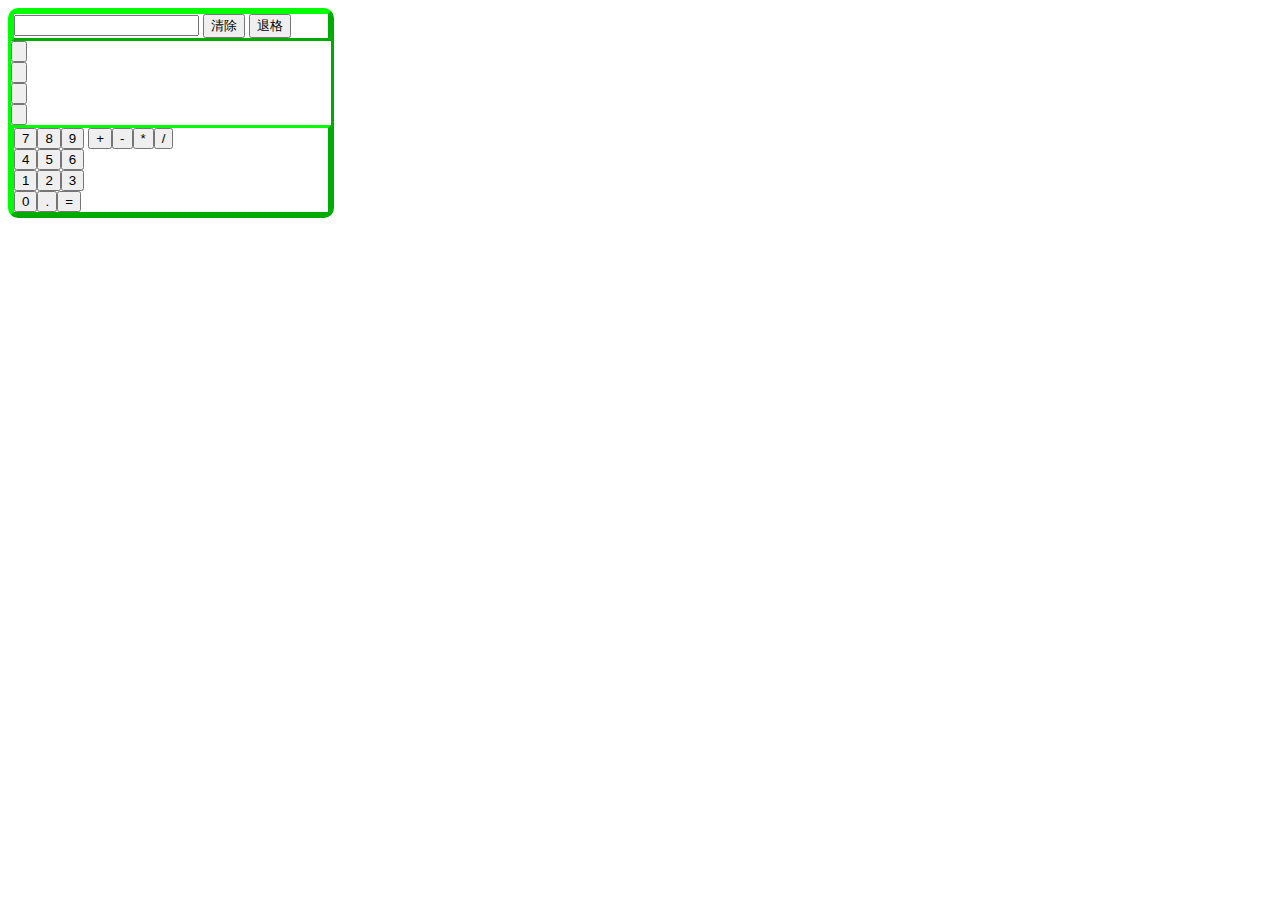
<file: webpage/Calculator.html>
<!DOCTYPE html>
<html>
	<head>
		<meta charset="UTF-8">
		<title></title>
		<link rel="stylesheet" href="../css/Calculator.css" />
		
	</head>
	<body>
		<div class="table">
			<div class="tr1st">
				<div class="td1st"><input type="text" name="" id="txtnum" value=""/></div>
				<div class="td2nd"><input type="button" name="" id="" value="清除" onclick="txtnum.value='';CalculationResults=0" /></div>
				<div class="td3rd"><input type="button" name="" id="" value="退格" onclick="backspace()" /></div>
			</div> 
			
			<div class="Memory">
				<div>
					<input type="button" />
				</div>
				<div>
					<input type="button" />
				</div>
				<div>
					<input type="button" />
				</div>
				<div>
					<input type="button" />
				</div>
			</div>
			
			<div class="tr2nd">

				<div class="td2nd">
					<div class="Numeral">
						<div class="Numeral7th8th9th">
							<div class="Numeral7th"><input type="button" value="7" onclick="num(7)"/></div>
							<div class="Numeral8th"><input type="button" value="8" onclick="num(8)"/></div>
							<div class="Numeral9th"><input type="button" value="9" onclick="num(9)"/></div>
						</div>
						<div class="Numeral4th5th6th">
							<div class="Numeral4th"><input type="button" value="4" onclick="num(4)"/></div>
							<div class="Numeral5th"><input type="button" value="5" onclick="num(5)"/></div>
							<div class="Numeral6th"><input type="button" value="6" onclick="num(6)"/></div>
						</div>
						
						<div class="Numeral1st2nd3rd">
							<div class="Numeral1st"><input type="button" value="1" onclick="num(1)"/></div>
							<div class="Numeral2nd"><input type="button" value="2" onclick="num(2)"/></div>
							<div class="Numeral3rd"><input type="button" value="3" onclick="num(3)"/></div>
						</div>
						<div class="NumeralZeroDotEqual">
							<div class="NumeralZero"><input type="button" value="0" onclick="num(0)"/></div>
							<div class="NumeralDot"><input type="button" value="."/ onclick="decimal()"></div>
							<div class="NumeralEqual"><input type="button" value="="onclick="Calculation('=')"/></div>
						</div>
					</div>
				</div>
				
				<div class="td3rd">
					<div class="Add">
						<input type="button" name="" id="" value="+" onclick="Calculation('+')"/>
					</div>
					<div class="Subtract">
						<input type="button" name="" id="" value="-" onclick="Calculation('-')"/>
					</div>
					<div class="Multiply">
						<input type="button" name="" id="" value="*" onclick="Calculation('*')"/>
					</div>
					<div class="except">
						<input type="button" name="" id="" value="/" onclick="Calculation('/')"/>
					</div>
					<!--<div class="Remainder">
						<input type="button" name="" id="" value="取余" onclick="Calculation('%')"/>
					</div>
					<div class="Rounding">
						<input type="button" name="" id="" value="取整" />
					</div>-->
				</div>				
				
				
				
				
				<!--<div class="td1st">
					<div class="MathematicalFunction">
						<div class="MathematicalFunctionSinCosTan">
							<div class="sin"><input type="button" value="sin" onclick="math('sin')" /></div>
							<div class="cos"><input type="button" value="cos" onclick="math('cos')" /></div>
							<div class="tan"><input type="button" value="tan" onclick="math('tan')" /></div>
						</div>
						<div class="MathematicalFunctionAsinAconAtan">
							<div class="asin"><input type="button" value="asin" onclick="math('asin')" /></div>
							<div class="acos"><input type="button" value="acos" onclick="math('acos')" /></div>
							<div class="atan"><input type="button" value="atan" onclick="math('atan')" /></div>
						</div>
						<div class="MathematicalFunctionPi1xExp">
							<div class="PI"><input type="button" value="PI" onclick="math('PI')" /></div>
							<div class="1x"><input type="button" value="1/x" onclick="math('1/x')" /></div>
							<div class="exp"><input type="button" value="exp" onclick="math('exp')" /></div>
						</div>
						<div class="MathematicalFunctionLnxLgxN!">
							<div class="lnx"><input type="button" value="lnx" onclick="math('lnx')" /></div>
							<div class="lgx"><input type="button" value="lgx" onclick="math('lgx')" /></div>
							<div class="n"><input type="button" value="n!" onclick="math('n!')" /></div>
						</div>
					</div>
				</div>				-->
				
				
				

				<!--<div class="NumberSystem">
					<div class="BinaryCode">
						<input type="button" name="" id="" value="二进制码" onclick="NumberSystemTransformation()" />
					</div>
					<div class="OcralCode">
						<input type="button" name="" id="" value="八进制码" />
						
					</div>
					<div class="DecimalCode">
						<input type="button" name="" id="" value="十进制码" />
						
					</div>
					<div class="HexadecimalCode">
						<input type="button" name="" id="" value="十六进制码" />
						
					</div>
				</div>-->
			</div>
		</div>
		
		<script type="text/javascript" language="JavaScript" src="../js/Calculator.js"></script>	
	</body>
</html>
</file>
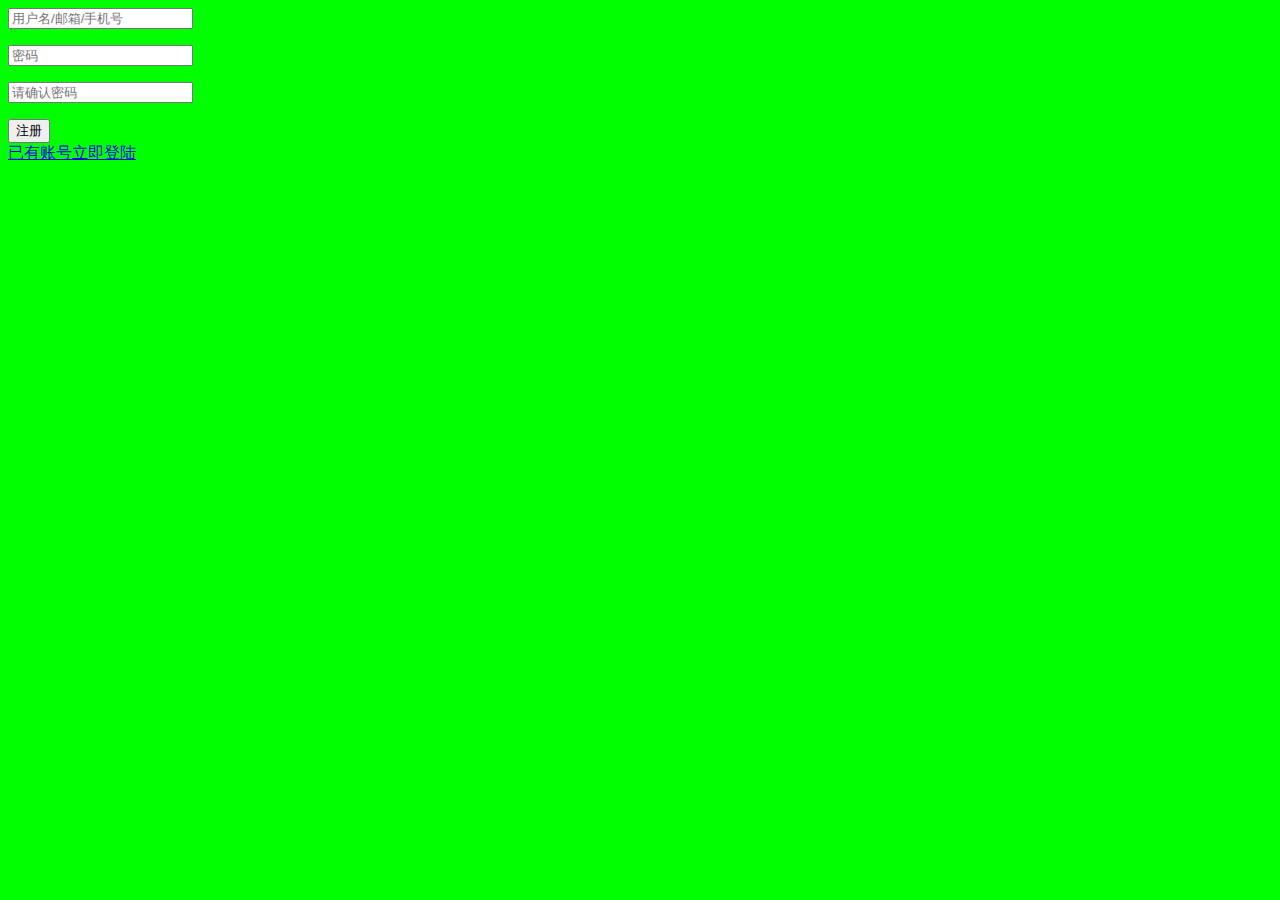
<file: webpage/register.html>
<!DOCTYPE html>
<html>
	<head>
		<meta charset="UTF-8">
		<title>register</title>
		<style type="text/css">
			body{
				background-color:rgba(0,255,0,1);
			}
		</style>
		<link rel="stylesheet" type="text/css" href=""/>
	</head>
	<body>
		<form action="http://127.0.0.1" method="post" enctype="multipart/form-data">
			<input class="user" type="text" maxlength="32" placeholder="用户名/邮箱/手机号">
			<p></p>
			<input class="password" type="password" maxlength="32"  name="pass" value="" placeholder="密码" >
			<p></p>
			<input class="password" type="password" maxlength="32"  name="pass" value="" placeholder="请确认密码" >
			<p></p>
			<input type="submit" value="注册"/>
		</form>
		<div><a href="../index.html">已有账号立即登陆</a></div>
	</body>
	<script type="text/javascript">
		(function(){
			function register(){
				
				
				
				
			}
			
			
			
			
			
			
			
			
			
		})();
		
		
		
		
		
		
	</script>
	<script type="text/javascript" src=""></script>
</html>
</file>
<file: css/Calculator.css>
@charset "utf-8"; //设置2进制转换码制

html,body{
	
}
.table{
	border-radius:10px;
	border:3px outset rgba(0,255,0,1);
	max-width: 320px;
	max-height: 568px;
	
	
}
.tr1st,.tr2nd{
	border:3px outset rgba(0,255,0,1) ;
}
.td1st,.td2nd,.td3rd,{
	
}
//tr1st开启定位盒子,让清除,退格在屏显同行显示
.tr1st{
	display: flex;
}
.td1st{
	display: inline-flex;
	
}
.td2nd{
	display: inline-flex;
}
 .td3rd{
	display: inline-flex;
}
.NumberSystem{
	display: inline-flex;
	flex-direction: column;
}
//数字区布局
.Numeral{
	
}
.Numeral1st2nd3rd{
	display:flex;
}
.Numeral1st{
	display: inline-flex;
}
.Numeral2nd{
	display: inline-flex;	
}
.Numeral3rd{
	display: inline-flex;	
}

.Numeral4th5th6th{
	display: flex;
}
.Numeral4th{
	display: inline-flex;
}
.Numeral5th{
	display: inline-flex;
}
.Numeral6th{
	display: inline-flex;
}

.Numeral7th8th9th{
	display: flex;
}
.Numeral7th{
	display: inline-flex;
}
.Numeral8th{
	display: inline-flex;
}
.Numeral9th{
	display: inline-flex;
}

.NumeralZeroDotEqual{
	display: flex;
}
.NumeralZero{
	display: inline-flex;	
}
.NumeralDot{
	display: inline-flex;	
}
.NumeralEqual{
	display: inline-flex;	
}

//MathematicalFunction区布局
.MathematicalFunction{
	
}
.MathematicalFunctionSinCosTan{
	
}
.sin{
	display: inline-flex;
}
.cos{
	display: inline-flex;
}
.tan{
	display: inline-flex;
}

.MathematicalFunctionAsinAcosAtan{
	
}
.asin{
	display: inline-flex;
	
}
.acos{
	display: inline-flex;
	
}
.atan{
	display: inline-flex;
	
}

.MathematicalFunctionPi1xExp{
	display: flex;
}
.PI{
	display: inline-flex;
	
}
.1x{
	display: inline-flex;
	
}
.exp{
	display: inline-flex;
	
}

.MathematicalFunctionLnxLgxN!{
	
}
.lnx{
	display: inline-flex;
	
}
.lgx{
	display: inline-flex;
	
}
.n{
	display: inline-flex;
	
}


//NumberSystem布局
.NumberSystem{
	
}
.BinaryCode{
	display: flex;
}
.OcralCode{
	display: flex;
}
.DecimalCode{
	display: flex;
	
}
.HexadecimalCode{
	display: flex;
}

//td3rd布局
.Add{

}
.Subtract{

}
.Multiply{

}
.except{

}
.Remainder{

}
.Rounding{
	
}
</file>
